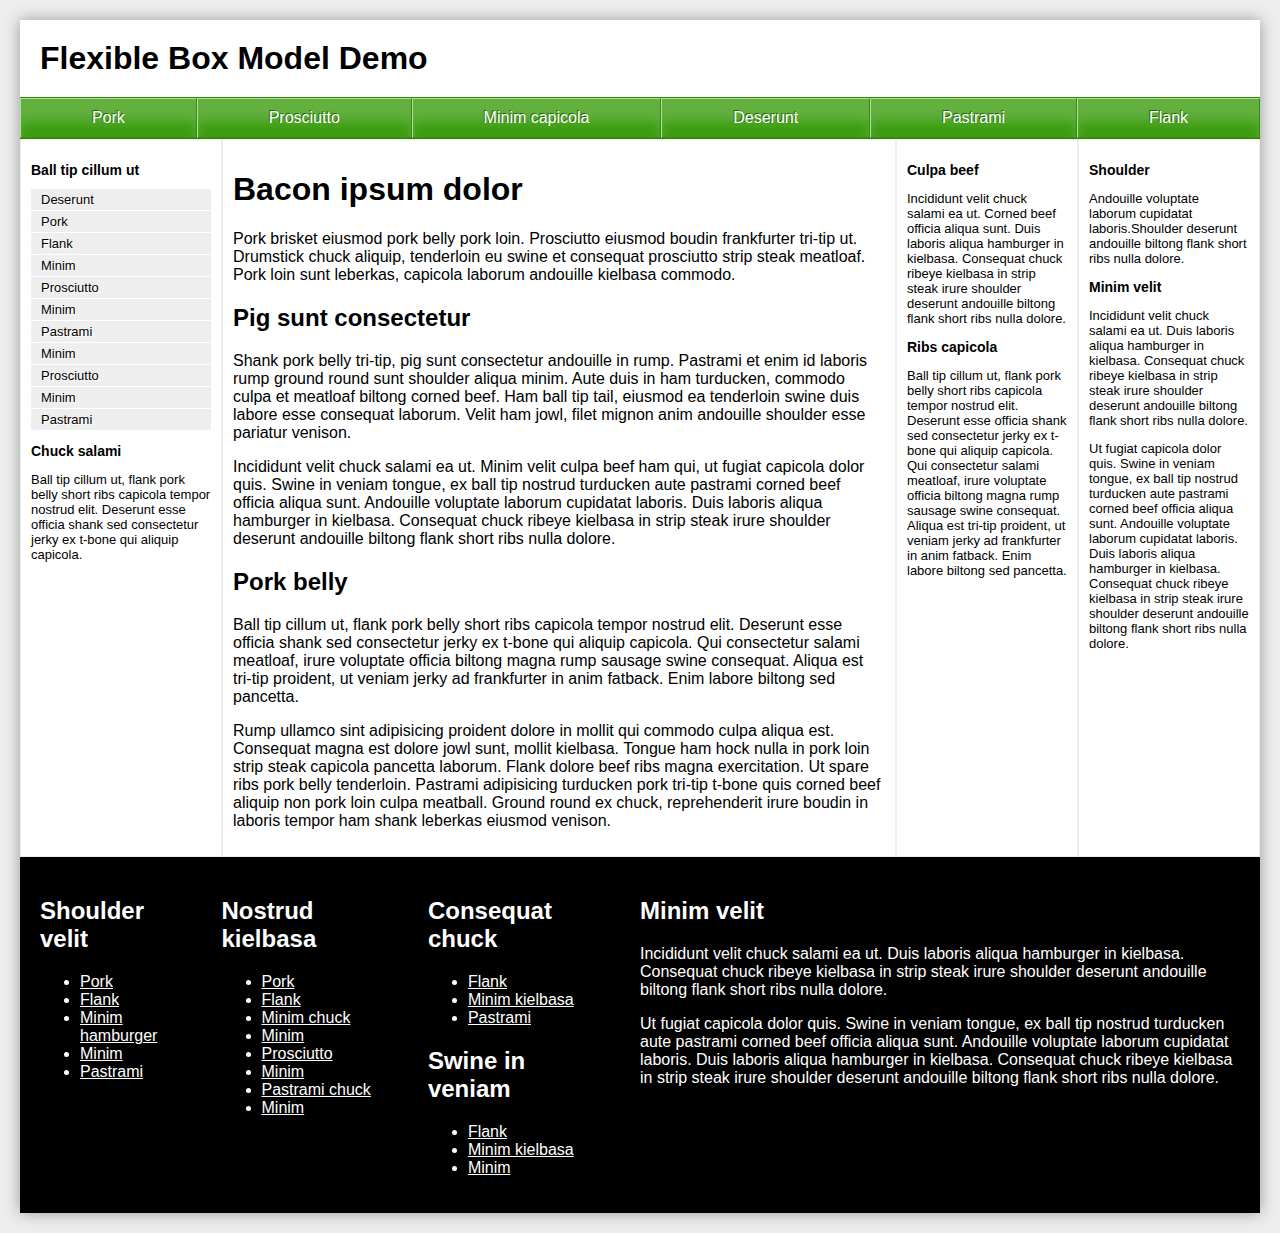
<file: index.html>
<!DOCTYPE html>
<html lang="en">
  <head>
    <meta charset="utf-8">
    <title>Flexible Box Model Layout Demo</title>
    <link rel="stylesheet" type="text/css" href="css/normalize.css" />
    <link rel="stylesheet" type="text/css" href="css/layout.css" />
    <link rel="stylesheet" type="text/css" href="css/skin.css" />
    <script src="js/jquery.min.js" type="text/javascript"></script>
    <script src="js/flexie.min.js" type="text/javascript"></script>
  </head>
  <body>
    <div id="wrapper">
      
      <!-- Heading -->
      <header id="header">
        
        <h1>Flexible Box Model Demo</h1>
        
        <!-- Main Menu  -->
        <nav id="main-menu">
          <ul>
            <li><a href="#">Pork</a></li>
            <li><a href="#">Prosciutto</a></li>
            <li><a href="#">Minim capicola</a></li>
            <li><a href="#">Deserunt</a></li>
            <li><a href="#">Pastrami</a></li>
            <li><a href="#">Flank</a></li>
          </ul>
        </nav>
        <!-- end Main Menu  -->
        
      </header>
      <!-- end Heading -->
      
      <!-- Main -->
      <section id="main">
        
        <!-- Article -->
        <article class="article">
          <h1>Bacon ipsum dolor </h1>
          <p>Pork brisket eiusmod pork belly pork loin.  Prosciutto eiusmod boudin frankfurter tri-tip ut.  Drumstick chuck aliquip, tenderloin eu swine et consequat prosciutto strip steak meatloaf.  Pork loin sunt leberkas, capicola laborum andouille kielbasa commodo.</p>

          <h2>Pig sunt consectetur</h2>
          <p>Shank pork belly tri-tip, pig sunt consectetur andouille in rump.  Pastrami et enim id laboris rump ground round sunt shoulder aliqua minim.  Aute duis in ham turducken, commodo culpa et meatloaf biltong corned beef.  Ham ball tip tail, eiusmod ea tenderloin swine duis labore esse consequat laborum.  Velit ham jowl, filet mignon anim andouille shoulder esse pariatur venison.</p>
          <p>Incididunt velit chuck salami ea ut.  Minim velit culpa beef ham qui, ut fugiat capicola dolor quis.  Swine in veniam tongue, ex ball tip nostrud turducken aute pastrami corned beef officia aliqua sunt.  Andouille voluptate laborum cupidatat laboris.  Duis laboris aliqua hamburger in kielbasa.  Consequat chuck ribeye kielbasa in strip steak irure shoulder deserunt andouille biltong flank short ribs nulla dolore.</p>

          <h2>Pork belly</h2>
          <p>Ball tip cillum ut, flank pork belly short ribs capicola tempor nostrud elit.  Deserunt esse officia shank sed consectetur jerky ex t-bone qui aliquip capicola.  Qui consectetur salami meatloaf, irure voluptate officia biltong magna rump sausage swine consequat.  Aliqua est tri-tip proident, ut veniam jerky ad frankfurter in anim fatback.  Enim labore biltong sed pancetta.</p>
          <p>Rump ullamco sint adipisicing proident dolore in mollit qui commodo culpa aliqua est.  Consequat magna est dolore jowl sunt, mollit kielbasa.  Tongue ham hock nulla in pork loin strip steak capicola pancetta laborum.  Flank dolore beef ribs magna exercitation.  Ut spare ribs pork belly tenderloin.  Pastrami adipisicing turducken pork tri-tip t-bone quis corned beef aliquip non pork loin culpa meatball.  Ground round ex chuck, reprehenderit irure boudin in laboris tempor ham shank leberkas eiusmod venison.</p>
        </article>
        <!-- end Article -->
        
        <!-- Side Menu -->
        <aside class="side menu">
          <div class="block ">
            <h2>Ball tip cillum ut</h2>
            <ul>
              <li><a href="#">Deserunt</a></li>
              <li><a href="#">Pork</a></li>
              <li><a href="#">Flank</a></li>
              <li><a href="#">Minim</a></li>
              <li><a href="#">Prosciutto</a></li>
              <li><a href="#">Minim</a></li>
              <li><a href="#">Pastrami</a></li>
              <li><a href="#">Minim</a></li>
              <li><a href="#">Prosciutto</a></li>
              <li><a href="#">Minim</a></li>
              <li><a href="#">Pastrami</a></li>
            </ul>
          </div>
          <div class="block ad">
            <h2>Chuck salami</h2>
            <p>Ball tip cillum ut, flank pork belly short ribs capicola tempor nostrud elit. Deserunt esse officia shank sed consectetur jerky ex t-bone qui aliquip capicola.</p>
          </div>
        </aside>
        <!-- end Side Menu -->
        
        <!-- Blocks Right 1 -->
        <aside class="side blocks-right first">
          <div class="block ad">
            <h2>Culpa beef</h2>
            <p>Incididunt velit chuck salami ea ut. Corned beef officia aliqua sunt. Duis laboris aliqua hamburger in kielbasa. Consequat chuck ribeye kielbasa in strip steak irure shoulder deserunt andouille biltong flank short ribs nulla dolore.</p>
          </div>
          <div class="block ad">
            <h2>Ribs capicola</h2>
            <p>Ball tip cillum ut, flank pork belly short ribs capicola tempor nostrud elit. Deserunt esse officia shank sed consectetur jerky ex t-bone qui aliquip capicola. Qui consectetur salami meatloaf, irure voluptate officia biltong magna rump sausage swine consequat. Aliqua est tri-tip proident, ut veniam jerky ad frankfurter in anim fatback. Enim labore biltong sed pancetta.</p>
          </div>
        </aside>
        <!-- end Blocks Right 1 -->
        
        <!-- Blocks Right 2 -->
        <aside class="side blocks-right second">
          <div class="block ad">
            <h2>Shoulder</h2>
            <p>Andouille voluptate laborum cupidatat laboris.Shoulder deserunt andouille biltong flank short ribs nulla dolore.</p>
          </div>
          <div class="block ad">
            <h2>Minim velit</h2>
            <p>Incididunt velit chuck salami ea ut. Duis laboris aliqua hamburger in kielbasa. Consequat chuck ribeye kielbasa in strip steak irure shoulder deserunt andouille biltong flank short ribs nulla dolore.</p>
            <p>Ut fugiat capicola dolor quis. Swine in veniam tongue, ex ball tip nostrud turducken aute pastrami corned beef officia aliqua sunt. Andouille voluptate laborum cupidatat laboris. Duis laboris aliqua hamburger in kielbasa. Consequat chuck ribeye kielbasa in strip steak irure shoulder deserunt andouille biltong flank short ribs nulla dolore.</p>
          </div>
        </aside>
        <!-- end Blocks Right 2 -->
        
      </section>
      <!-- end Main -->
      
      <!-- Footer -->
      <footer id="footer">
        <div class="footer-box footer-1">
          <h2>Shoulder velit</h2>
          <ul>
            <li><a href="#">Pork</a></li>
            <li><a href="#">Flank</a></li>
            <li><a href="#">Minim hamburger</a></li>
            <li><a href="#">Minim</a></li>
            <li><a href="#">Pastrami</a></li>
          </ul>
        </div>
        <div class="footer-box footer-2">
          <h2>Nostrud kielbasa</h2>
          <ul>
            <li><a href="#">Pork</a></li>
            <li><a href="#">Flank</a></li>
            <li><a href="#">Minim chuck</a></li>
            <li><a href="#">Minim</a></li>
            <li><a href="#">Prosciutto</a></li>
            <li><a href="#">Minim</a></li>
            <li><a href="#">Pastrami chuck</a></li>
            <li><a href="#">Minim</a></li>
          </ul>
        </div>
        <div class="footer-box footer-3">
          <h2>Consequat chuck</h2>
          <ul>
            <li><a href="#">Flank</a></li>
            <li><a href="#">Minim kielbasa</a></li>
            <li><a href="#">Pastrami</a></li>
          </ul>
          <h2>Swine in veniam</h2>
          <ul>
            <li><a href="#">Flank</a></li>
            <li><a href="#">Minim kielbasa</a></li>
            <li><a href="#">Minim</a></li>
          </ul>
        </div>
        <div class="footer-box footer-4">
          <h2>Minim velit</h2>
          <p>Incididunt velit chuck salami ea ut. Duis laboris aliqua hamburger in kielbasa. Consequat chuck ribeye kielbasa in strip steak irure shoulder deserunt andouille biltong flank short ribs nulla dolore.</p>
          <p>Ut fugiat capicola dolor quis. Swine in veniam tongue, ex ball tip nostrud turducken aute pastrami corned beef officia aliqua sunt. Andouille voluptate laborum cupidatat laboris. Duis laboris aliqua hamburger in kielbasa. Consequat chuck ribeye kielbasa in strip steak irure shoulder deserunt andouille biltong flank short ribs nulla dolore.</p>
        </div>
      </footer>
      <!-- end Footer -->
      
    </div>
  </body>
</html>
</file>
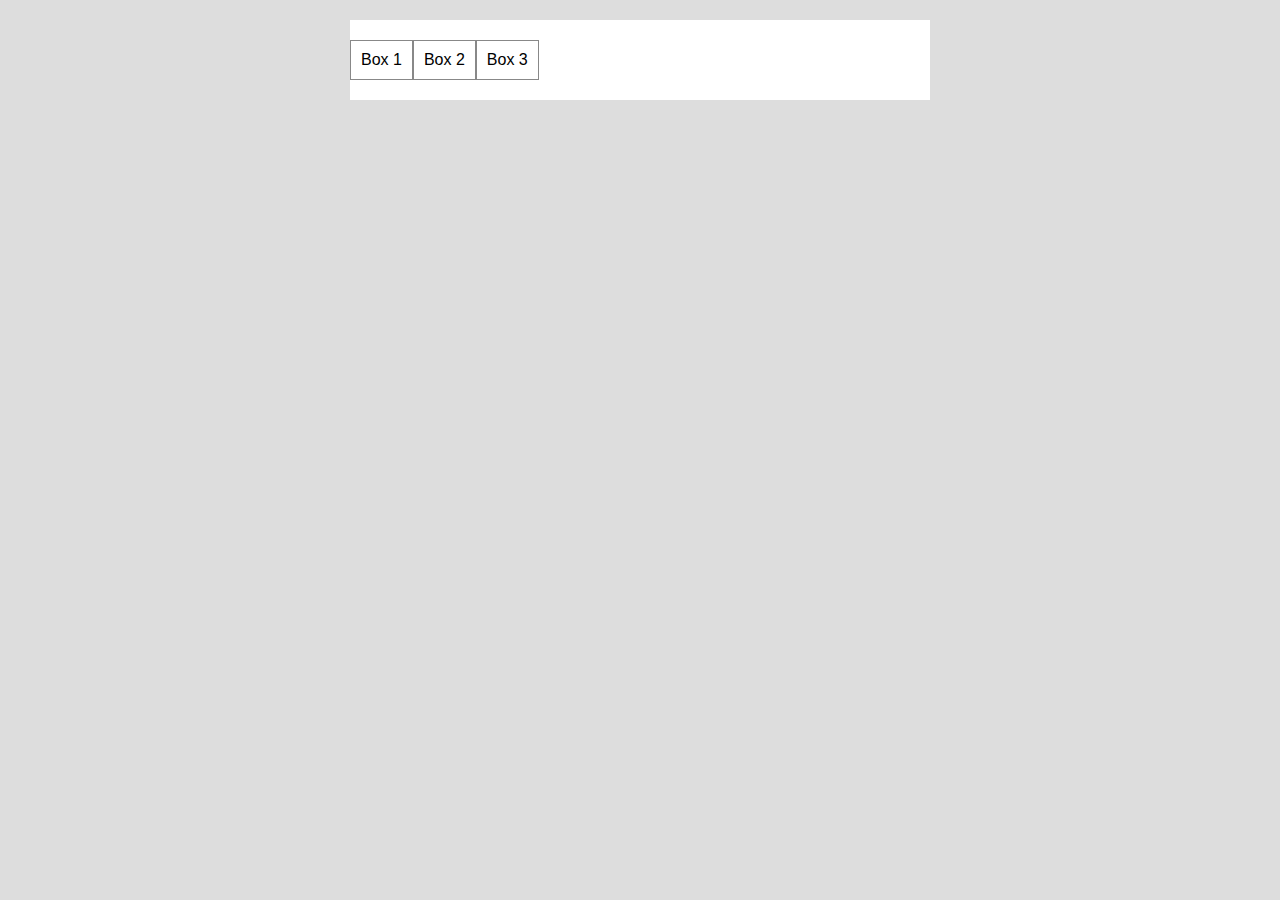
<file: mini-demos/box-align/index.html>
<!DOCTYPE html>
<html lang="en">
    <head>
        <meta charset="utf-8">
        <title>box-flex | Flexible Box Model Layout Demo</title>
        <link rel="stylesheet" type="text/css" href="../../css/normalize.css" />
        <style>
            html{
                background: #ddd;
            }

            /* 
                wrapper nad box elementom je potrebný pre firefox, pretože sa 
                nevie vycentrovať na stred
            */
            #wrapper{
                background: #fff;
                margin: 20px auto;

                width: 580px;
            }

            #flexbox{
                /*
                    Dôležitá definícia flexboxu pre rodičovský element
                */
                display: -webkit-box;
                display: -moz-box;
                display: -ms-box;
                display: -o-box;
                display: box;

                /*
                    box-align: center zarovná elementy na stred vertikálne
                */
                -webkit-box-align: center;
                -moz-box-align: center;
                -ms-box-align: center;
                -o-box-align: center;
                box-align: center;
                
                height: 80px;
                width: 100%;
            }

            #flexbox .item{
                border: 1px solid #888;

                /*
                    box-flex je potrebný pre udanie rozmerov, či už relatívnych 
                    alebo absolútnych v px
                */
                -webkit-box-flex: 0;
                -moz-box-flex: 0;
                -ms-box-flex: 0;
                -o-box-flex: 0;
                box-flex: 0;

                padding: 10px;
            }

        </style>
        <script src="../../js/jquery.min.js" type="text/javascript"></script>
        <script src="../../js/flexie.min.js" type="text/javascript"></script>
    </head>
    <body>
        <div id="wrapper">
            <div id="flexbox">
                <div class="item box1">Box 1</div>
                <div class="item box2">Box 2</div>
                <div class="item box3">Box 3</div>
            </div>
        </div>
    </body>
</html>
</file>
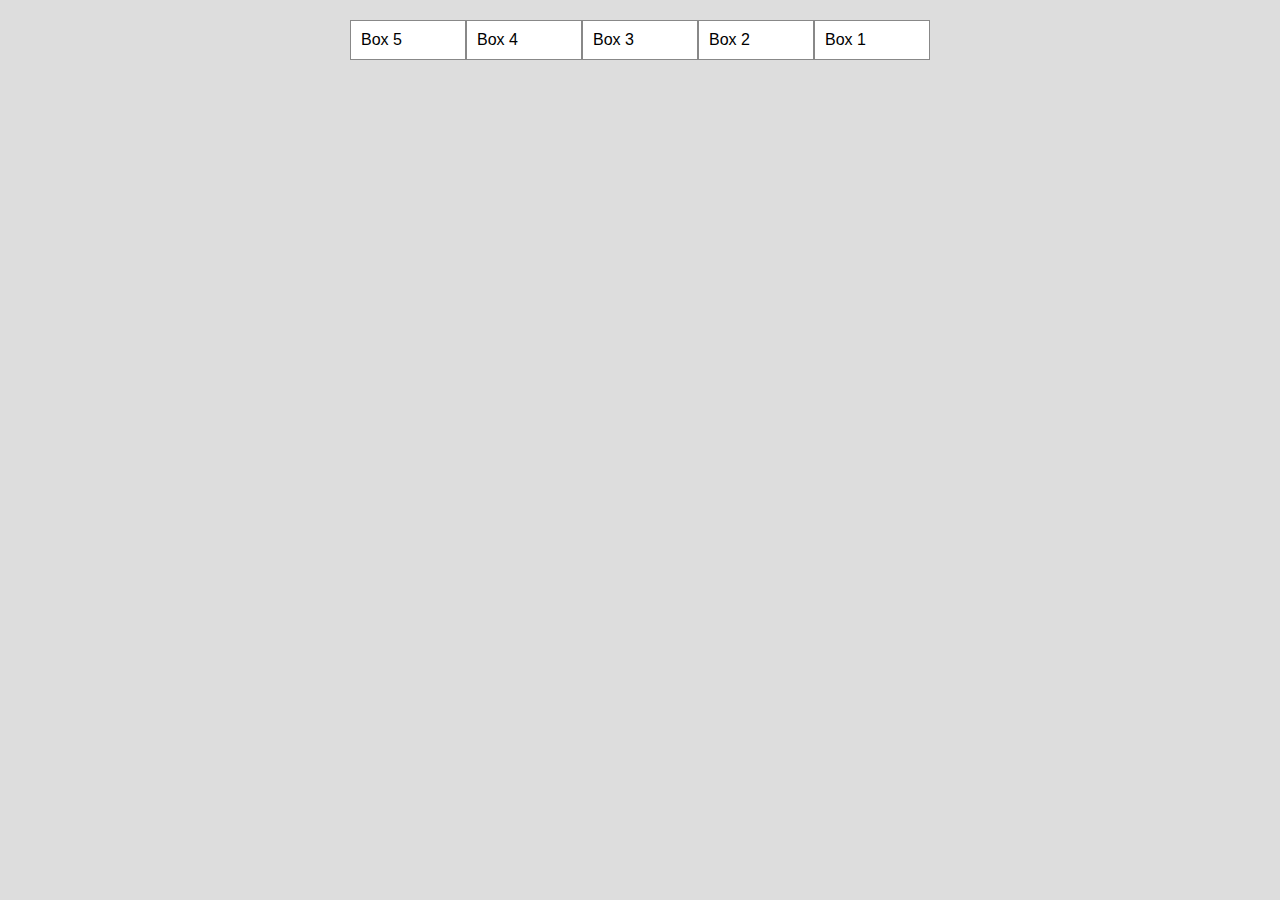
<file: mini-demos/box-direction/index.html>
<!DOCTYPE html>
<html lang="en">
    <head>
        <meta charset="utf-8">
        <title>box-flex | Flexible Box Model Layout Demo</title>
        <link rel="stylesheet" type="text/css" href="../../css/normalize.css" />
        <style>
            html{
                background: #ddd;
            }

            /* 
                wrapper nad box elementom je potrebný pre firefox, pretože sa 
                nevie vycentrovať na stred
            */
            #wrapper{
                background: #fff;
                margin: 20px auto;

                width: 580px;
                
            }

            #flexbox{
                /*
                    Dôležitá definícia flexboxu pre rodičovský element
                */
                display: -webkit-box;
                display: -moz-box;
                display: -ms-box;
                display: -o-box;
                display: box;
                
                /*
                    box-direction: reverse; zmeníme orientáciu elementov
                */
                -webkit-box-direction: reverse;
                -moz-box-direction: reverse;
                -ms-box-direction: reverse;
                -o-box-direction: reverse;
                box-direction: reverse;
                
                width: 100%;
            }

            #flexbox .item{
                border: 1px solid #888;

                /*
                    box-flex je potrebný pre udanie rozmerov, či už relatívnych 
                    alebo absolútnych v px
                */
                -webkit-box-flex: 1;
                -moz-box-flex: 1;
                -ms-box-flex: 1;
                -o-box-flex: 1;
                box-flex: 1;

                padding: 10px;
            }
        </style>
        <script src="../../js/jquery.min.js" type="text/javascript"></script>
        <script src="../../js/flexie.min.js" type="text/javascript"></script>
    </head>
    <body>
        <div id="wrapper">
            <div id="flexbox">
                <div class="item box1">Box 1</div>
                <div class="item box2">Box 2</div>
                <div class="item box3">Box 3</div>
                <div class="item box4">Box 4</div>
                <div class="item box5">Box 5</div>
            </div>
        </div>
    </body>
</html>
</file>
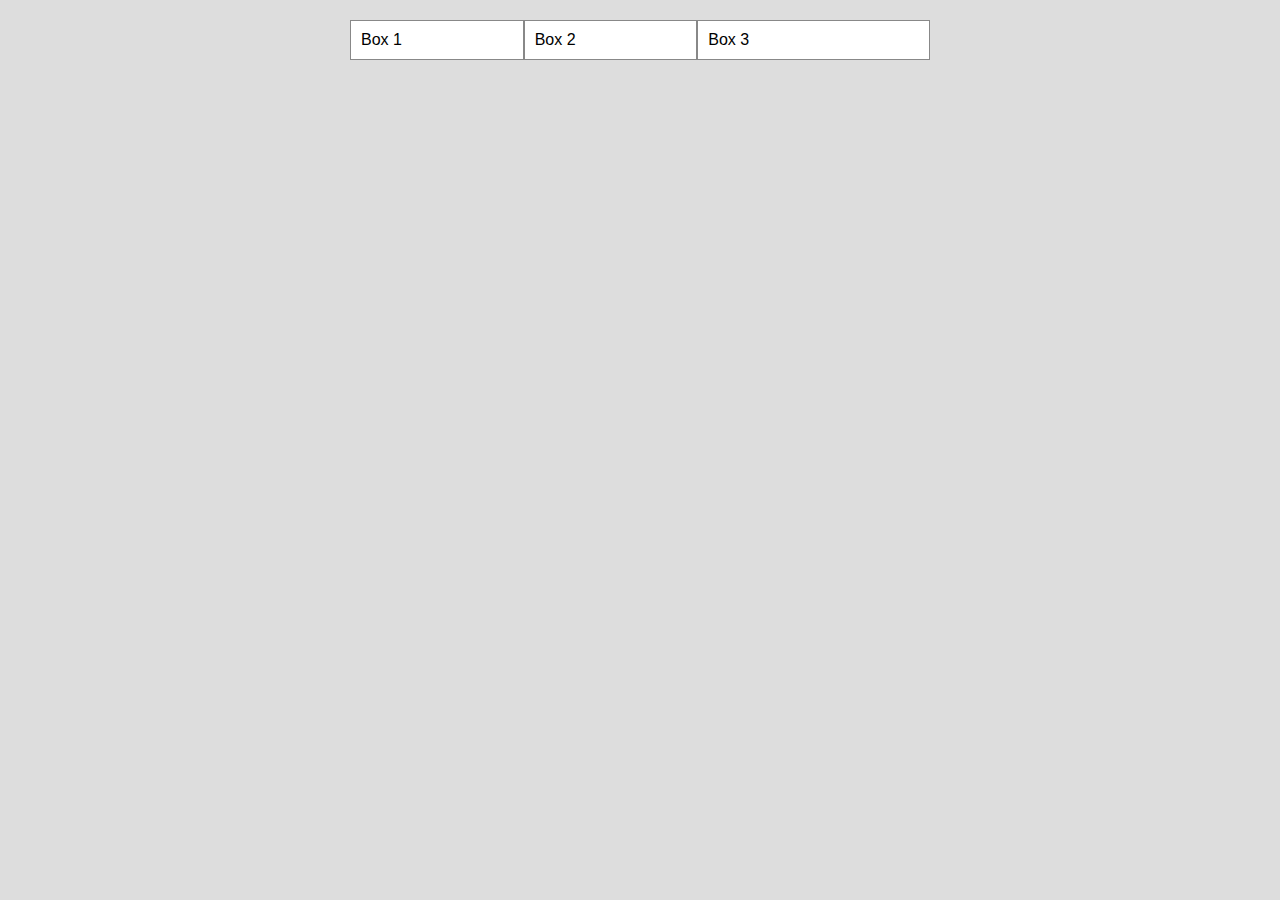
<file: mini-demos/box-flex/index.html>
<!DOCTYPE html>
<html lang="en">
    <head>
        <meta charset="utf-8">
        <title>box-flex | Flexible Box Model Layout Demo</title>
        <link rel="stylesheet" type="text/css" href="../../css/normalize.css" />
        <style>
            html{
                background: #ddd;
            }

            /* 
                wrapper nad box elementom je potrebný pre firefox, pretože sa 
                nevie vycentrovať na stred
            */
            #wrapper{
                background: #fff;
                margin: 20px auto;
                
                width: 580px;
            }

            #flexbox{
                /*
                    Dôležitá definícia flexboxu pre rodičovský element
                */
                display: -webkit-box;
                display: -moz-box;
                display: -ms-box;
                display: -o-box;
                display: box;
                
                /*
                    Element treba roztiahnuť na šírku wrappera
                */
                width: 100%; 
            }

            #flexbox .item{
                border: 1px solid #888;
                
                /*
                    box-flex je potrebný pre udanie rozmerov, či už relatívnych 
                    alebo absolútnych v px
                */
                -webkit-box-flex: 1;
                -moz-box-flex: 1;
                -ms-box-flex: 1;
                -o-box-flex: 1;
                box-flex: 1;
                padding: 10px;
            }

            #flexbox .item.box2{
                /*
                    Druhý box urobíme relatívne širší oproti ostatným
                */
                webkit-box-flex: 2;
                -moz-box-flex: 2;
                -ms-box-flex: 2;
                -o-box-flex: 2;
                box-flex: 2;
            }
            
            #flexbox .item.box3{
                webkit-box-flex: 0;
                -moz-box-flex: 0;
                -ms-box-flex: 0;
                -o-box-flex: 0;
                box-flex: 0;
                
                width: 100px;
            }
        </style>
        <script src="../../js/jquery.min.js" type="text/javascript"></script>
        <script src="../../js/flexie.min.js" type="text/javascript"></script>
    </head>
    <body>
        <div id="wrapper">
            <div id="flexbox">
                <div class="item box1">Box 1</div>
                <div class="item box2">Box 2</div>
                <div class="item box3">Box 3</div>
            </div>
        </div>
    </body>
</html>
</file>
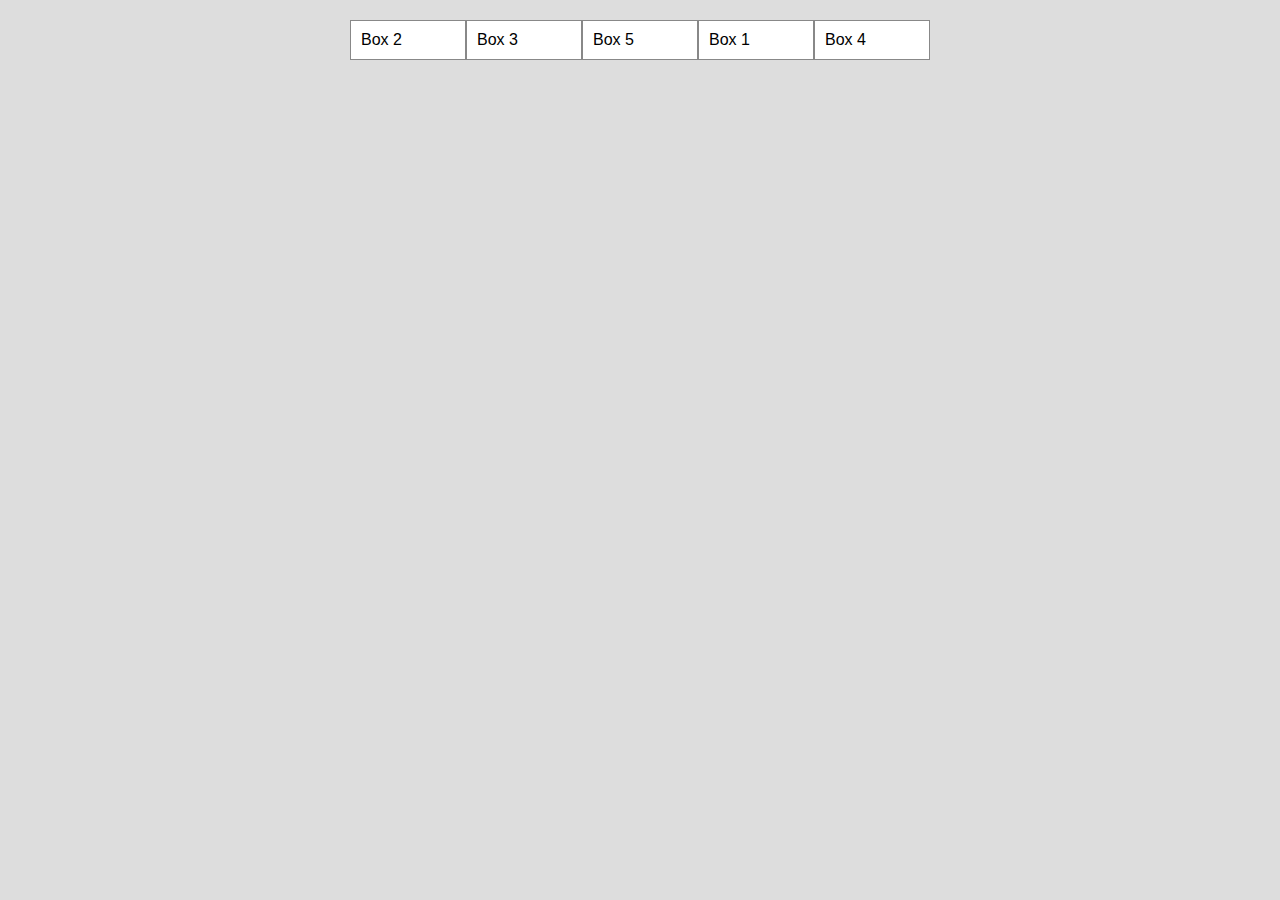
<file: mini-demos/box-ordinal-group/index.html>
<!DOCTYPE html>
<html lang="en">
    <head>
        <meta charset="utf-8">
        <title>box-flex | Flexible Box Model Layout Demo</title>
        <link rel="stylesheet" type="text/css" href="../../css/normalize.css" />
        <style>
            html{
                background: #ddd;
            }

            /* 
                wrapper nad box elementom je potrebný pre firefox, pretože sa 
                nevie vycentrovať na stred
            */
            #wrapper{
                background: #fff;
                margin: 20px auto;

                width: 580px;
                
            }

            #flexbox{
                /*
                    Dôležitá definícia flexboxu pre rodičovský element
                */
                display: -webkit-box;
                display: -moz-box;
                display: -ms-box;
                display: -o-box;
                display: box;
                
                width: 100%;
            }

            #flexbox .item{
                border: 1px solid #888;

                /*
                    box-flex je potrebný pre udanie rozmerov, či už relatívnych 
                    alebo absolútnych v px
                */
                -webkit-box-flex: 1;
                -moz-box-flex: 1;
                -ms-box-flex: 1;
                -o-box-flex: 1;
                box-flex: 1;

                padding: 10px;
            }
            #flexbox .item.box1{
                /*
                    pre každý box nastavíme poradie zvlášť
                */
                -webkit-box-ordinal-group: 3;
                -moz-box-ordinal-group: 3;
                -ms-box-ordinal-group: 3;
                -o-box-ordinal-group: 3;
                box-ordinal-group: 3;
            }
            #flexbox .item.box2{
                -webkit-box-ordinal-group: 1;
                -moz-box-ordinal-group: 1;
                -ms-box-ordinal-group: 1;
                -o-box-ordinal-group: 1;
                box-ordinal-group: 1;
            }
            
            #flexbox .item.box3{
                -webkit-box-ordinal-group: 1;
                -moz-box-ordinal-group: 1;
                -ms-box-ordinal-group: 1;
                -o-box-ordinal-group: 1;
                box-ordinal-group: 1;
            }            
            #flexbox .item.box4{
                -webkit-box-ordinal-group: 4;
                -moz-box-ordinal-group: 4;
                -ms-box-ordinal-group: 4;
                -o-box-ordinal-group: 4;
                box-ordinal-group: 4;
            }
            #flexbox .item.box5{
                -webkit-box-ordinal-group: 2;
                -moz-box-ordinal-group: 2;
                -ms-box-ordinal-group: 2;
                -o-box-ordinal-group: 2;
                box-ordinal-group: 2;
            }
        </style>
        <script src="../../js/jquery.min.js" type="text/javascript"></script>
        <script src="../../js/flexie.min.js" type="text/javascript"></script>
    </head>
    <body>
        <div id="wrapper">
            <div id="flexbox">
                <div class="item box1">Box 1</div>
                <div class="item box2">Box 2</div>
                <div class="item box3">Box 3</div>
                <div class="item box4">Box 4</div>
                <div class="item box5">Box 5</div>
            </div>
        </div>
    </body>
</html>
</file>
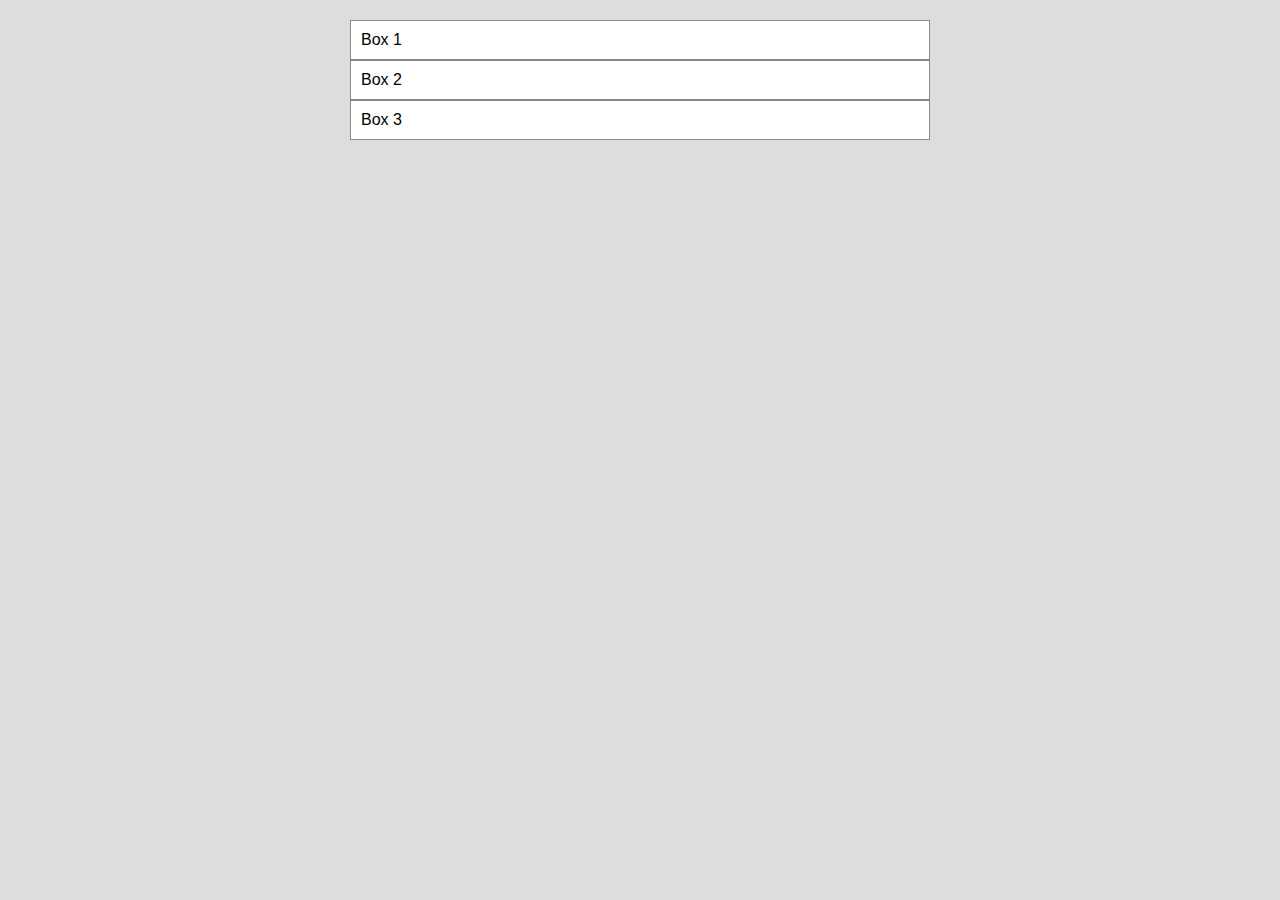
<file: mini-demos/box-orient/index.html>
<!DOCTYPE html>
<html lang="en">
    <head>
        <meta charset="utf-8">
        <title>box-flex | Flexible Box Model Layout Demo</title>
        <link rel="stylesheet" type="text/css" href="../../css/normalize.css" />
        <style>
            html{
                background: #ddd;
            }

            /* 
                wrapper nad box elementom je potrebný pre firefox, pretože sa 
                nevie vycentrovať na stred
            */
            #wrapper{
                background: #fff;
                margin: 20px auto;

                width: 580px;
            }

            #flexbox{
                /*
                    Dôležitá definícia flexboxu pre rodičovský element
                */
                display: -webkit-box;
                display: -moz-box;
                display: -ms-box;
                display: -o-box;
                display: box;

                /*
                    nastavíme orientáciu vertikálne
                */                
                -webkit-box-orient: vertical;
                -moz-box-orient: vertical;
                -ms-box-orient: vertical;
                -o-box-orient: vertical;
                box-orient: vertical;

            }

            #flexbox .item{
                border: 1px solid #888;

                /*
                    box-flex je potrebný pre udanie rozmerov, či už relatívnych 
                    alebo absolútnych v px
                */
                -webkit-box-flex: 1;
                -moz-box-flex: 1;
                -ms-box-flex: 1;
                -o-box-flex: 1;
                box-flex: 1;

                padding: 10px;
            }

        </style>
        <script src="../../js/jquery.min.js" type="text/javascript"></script>
        <script src="../../js/flexie.min.js" type="text/javascript"></script>
    </head>
    <body>
        <div id="wrapper">
            <div id="flexbox">
                <div class="item box1">Box 1</div>
                <div class="item box2">Box 2</div>
                <div class="item box3">Box 3</div>
            </div>
        </div>
    </body>
</html>
</file>
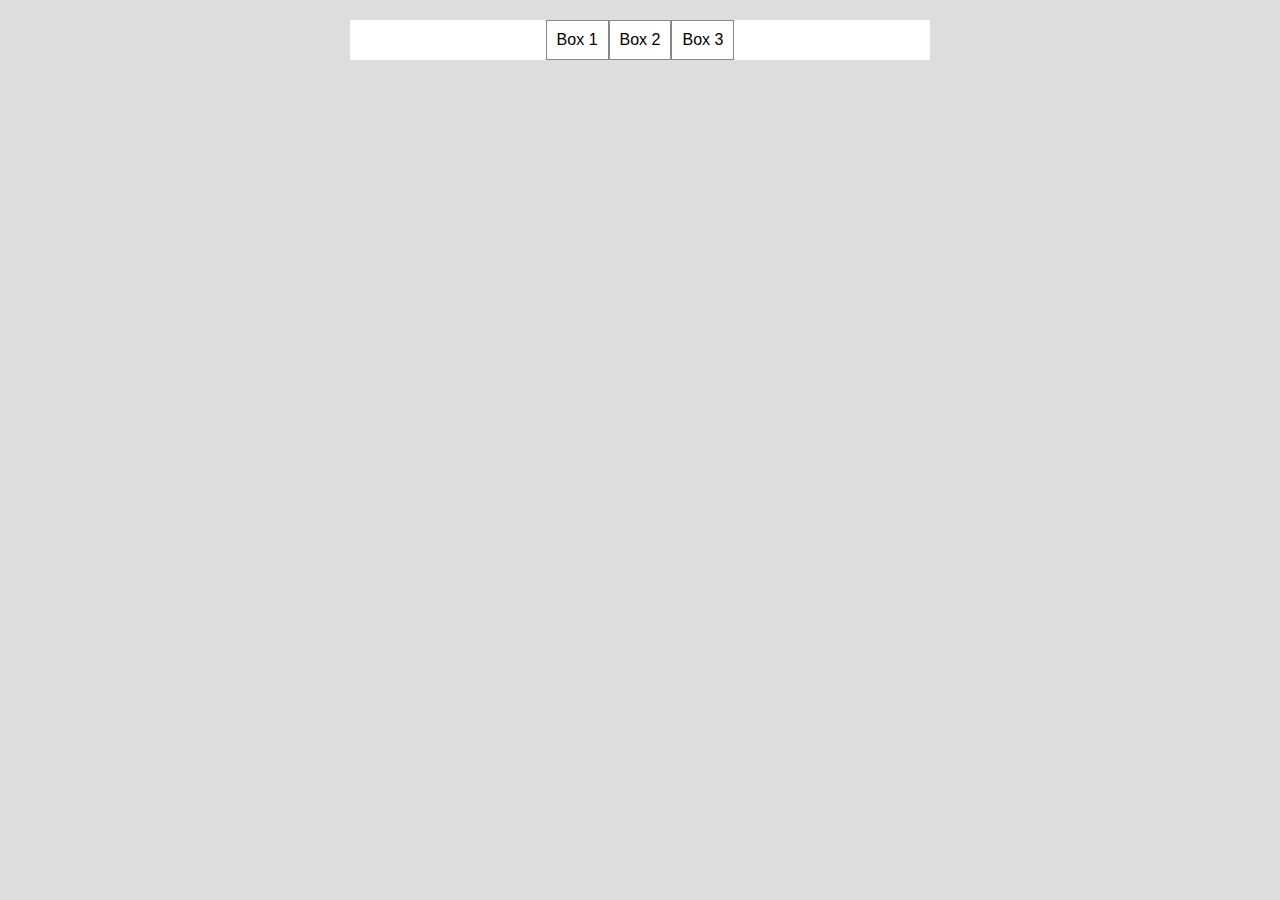
<file: mini-demos/box-pack/index.html>
<!DOCTYPE html>
<html lang="en">
    <head>
        <meta charset="utf-8">
        <title>box-flex | Flexible Box Model Layout Demo</title>
        <link rel="stylesheet" type="text/css" href="../../css/normalize.css" />
        <style>
            html{
                background: #ddd;
            }

            /* 
                wrapper nad box elementom je potrebný pre firefox, pretože sa 
                nevie vycentrovať na stred
            */
            #wrapper{
                background: #fff;
                margin: 20px auto;

                width: 580px;
            }

            #flexbox{
                /*
                    Dôležitá definícia flexboxu pre rodičovský element
                */
                display: -webkit-box;
                display: -moz-box;
                display: -ms-box;
                display: -o-box;
                display: box;

                /*
                    box-pack: center zarovná elementy na stred horizontálne
                */
                -webkit-box-pack: center;
                -moz-box-pack: center;
                -ms-box-pack: center;
                -o-box-pack: center;
                box-pack: center;
                
                width: 100%;
            }

            #flexbox .item{
                border: 1px solid #888;

                /*
                    box-flex je potrebný pre udanie rozmerov, či už relatívnych 
                    alebo absolútnych v px
                */
                -webkit-box-flex: 0;
                -moz-box-flex: 0;
                -ms-box-flex: 0;
                -o-box-flex: 0;
                box-flex: 0;

                padding: 10px;
            }

        </style>
        <script src="../../js/jquery.min.js" type="text/javascript"></script>
        <script src="../../js/flexie.min.js" type="text/javascript"></script>
    </head>
    <body>
        <div id="wrapper">
            <div id="flexbox">
                <div class="item box1">Box 1</div>
                <div class="item box2">Box 2</div>
                <div class="item box3">Box 3</div>
            </div>
        </div>
    </body>
</html>
</file>
<file: css/layout.css>
/*
Title       :  Flexible Box Model Demo
Author      :  Peter PayteR Gašparík
Date        :  18.09.2012
Version     :  1.0.0
*/

body {
    /* Na stred */
    margin: 0px auto;

    /* max-width a min-width nám limitujú možné šírky stránky, môžeme vymazať ak chceme plne flexibilný layout */
    max-width: 1600px;
    min-width: 960px;
}

#wrapper {
    margin: 20px;
}

/* Štýly pre flexibilné menu */
#main-menu ul {
    /* Nastavíme box model pre ul ako rodičovský element */
    display: -webkit-box;
    display: -moz-box;
    display: box;

    /* Memu bude horizontálne */
    -webkit-box-orient: horizontal;
    -moz-box-orient: horizontal;
    -ms-box-orient: horizontal;
    box-orient: horizontal;

    /* Defaultné ul štýly prepísať  */
    list-style: none;
    margin: 0px;
    padding: 0px;

    /* Dôležité! Vo Firefoxe rodičovský element treba roztiahnuť na celú šírku */
    width: 100%;
}

#main-menu ul li {
    /* Dôležité! Toto spraví ten efekt aby sa elementy roztiahli */
    -webkit-box-flex: 1;
    -moz-box-flex: 1;
    -ms-box-flex: 1;
    box-flex: 1;

    /* li je defaultne inline, treba zmeniť */
    display: block;
}

#main-menu ul li a {
    display: block;
    padding: 10px 15px;
}

/*
Header
*/
#header h1 {
    margin: 0px;
    padding: 20px;
}

/*
Main
*/
#main {
    /* Container pre hlavný content musí byť tiež ako flexible box */
    display: -webkit-box;
    display: -moz-box;
    display: box;
}

#main .article,
#main .side {
    /* Natiahnuť elementy */
    -webkit-box-flex: 1;
    -moz-box-flex: 1;
    -ms-box-flex: 1;
    box-flex: 1;

    padding: 10px;
}

#main .article {
    /* Chceme, keď v dokumente je bočné menu za článkom, aby bolo zobrazené vľavo */
    -webkit-box-ordinal-group: 2;
    -moz-box-ordinal-group: 2;
    -ms-box-ordinal-group: 2;
    box-ordinal-group: 2;
}

#main .side.menu {
    /* Chceme, keď v dokumente je bočné menu za článkom, aby bolo zobrazené vľavo */
    -webkit-box-ordinal-group: 1;
    -moz-box-ordinal-group: 1;
    -ms-box-ordinal-group: 1;
    box-ordinal-group: 1;

    /* Menu bude mať fixnú šírku */
    -webkit-box-flex: 0;
    -moz-box-flex: 0;
    -ms-box-flex: 0;
    box-flex: 0;
    width: 180px;

    display: block;
}

#main .side.blocks-right {
    /* Bočné bloky na koniec */
    -webkit-box-ordinal-group: 3;
    -moz-box-ordinal-group: 3;
    -ms-box-ordinal-group: 3;
    box-ordinal-group: 3;

    /* Tiež budú mať fixnú šírku */
    -webkit-box-flex: 0;
    -moz-box-flex: 0;
    -ms-box-flex: 0;
    box-flex: 0;
    width: 160px;
}

/*
Footer
*/
#footer {
    /* Footer ako flexible box */
    display: -webkit-box;
    display: -moz-box;
    display: box;
    width: 100%;
}

#footer .footer-box {
    /* Natiahnuť všetky elementy */
    -webkit-box-flex: 1;
    -moz-box-flex: 1;
    -ms-box-flex: 1;
    box-flex: 1;
    padding: 20px;
}

#footer .footer-box.footer-4 {
    /* Posledný je fixný, pretože tam je text a predchádzajúce nepotrebujú toľko miesta */
    -webkit-box-flex: 0;
    -moz-box-flex: 0;
    -ms-box-flex: 0;
    box-flex: 0;
    width: 600px;
}
</file>
<file: css/skin.css>
/*
Title      :  Flexible Box Model Layout Demo
Author     :  Peter PayteR Gašparík
Date       :  18.09.2012
Version    :  1.0.0
*/

html {
    background: #eee;
}

#wrapper {
    background: #fff;

    -webkit-box-shadow: 0px 0px 15px #999;
    box-shadow: 0px 0px 15px #999;
}

#main-menu {
    background: #3C9D10;
    border-bottom: 1px solid #33850e;
    border-top: 1px solid #33850e;
}

#main-menu ul li {
    background-color: #3C9D10;

    -webkit-box-shadow: 0px 23px 12px rgba(255,255,255,0.2) inset;
    box-shadow: 0px 23px 12px rgba(255,255,255,0.2) inset;
    text-align: center;

    -webkit-transition: background-color 0.3s;
    -moz-transition: background-color 0.3s;
    -o-transition: background-color 0.3s;
    -ms-transition: background-color 0.3s;
    transition: background-color 0.3s;
}

#main-menu ul li:hover {
    background-color: #47b316;
}

#main-menu ul li a {
    border-top: 1px solid #aae790;
    border-right: 1px solid #3c851c;
    border-bottom: 1px solid #3c851c;
    border-left: 1px solid #aae790;
    color: #fff;
    text-decoration: none;
    text-shadow: -1px -1px 0px #2a670f;
}

/*
Header
*/
#header h1 {
    margin: 0px;
    padding: 20px;
}

/*
Main
*/
#main .article,#main .side {
    border: 1px solid #eee;
}

#main .side {
    font-size: 13px;
}

#main .side h2 {
    font-size: 14px;
}

#main .side.menu ul {
    list-style: none;
    margin: 0px;
    padding: 0px;
}

#main .side.menu ul li a {
    background: #eee;
    border-bottom: 1px solid #fff;
    color: #000;
    display: block;
    padding: 3px 10px;
    text-decoration: none;
    text-shadow: 1px 1px 0px #fff;

    -webkit-transition: all 0.3s;
    -moz-transition: all 0.3s;
    -o-transition: all 0.3s;
    -ms-transition: all 0.3s;
    transition: all 0.3s;
}

#main .side.menu ul li a:hover {
    background: #f6f6f6;
    color: #666;
}


/*
Footer
*/
#footer {
    background: #000;
    color: #fff;
}

#footer a{
    color: #fff; 
}
</file>
